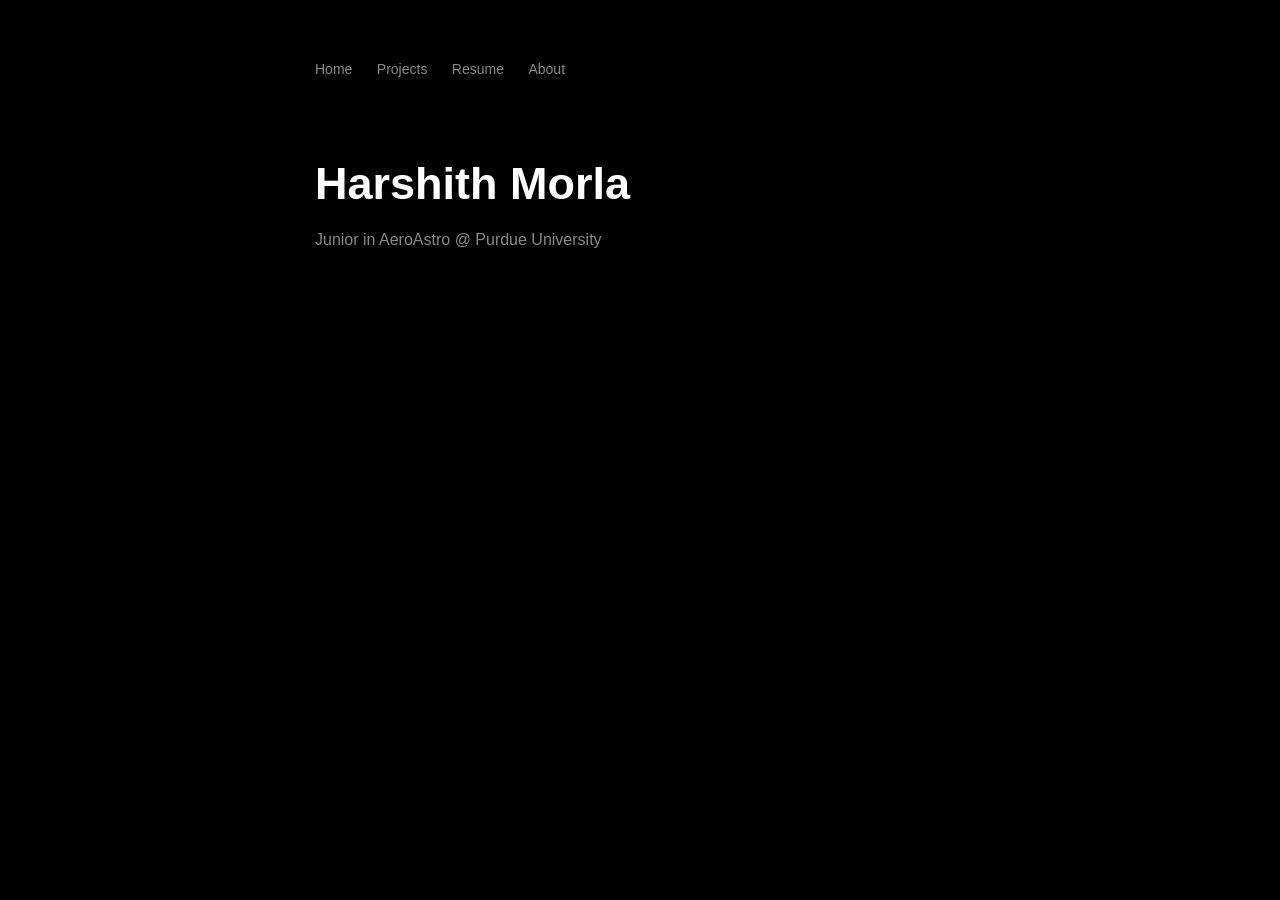
<file: index.html>
<!DOCTYPE html>
<html>

<head>
   
    <title>Harshith Morla</title>
    <link rel="stylesheet" href="style.css">

</head>

<body>

    <nav>
        <a href="index.html">Home</a>
        <a href="projects.html">Projects</a>
        <a href="resume.html">Resume</a>
        <a href="about.html">About</a>
    </nav>

    <main>

        <h1>Harshith Morla</h1>

        <p class="intro">
            Junior in AeroAstro @ Purdue University
        </p>

    </main>

</body>

</html>
</file>
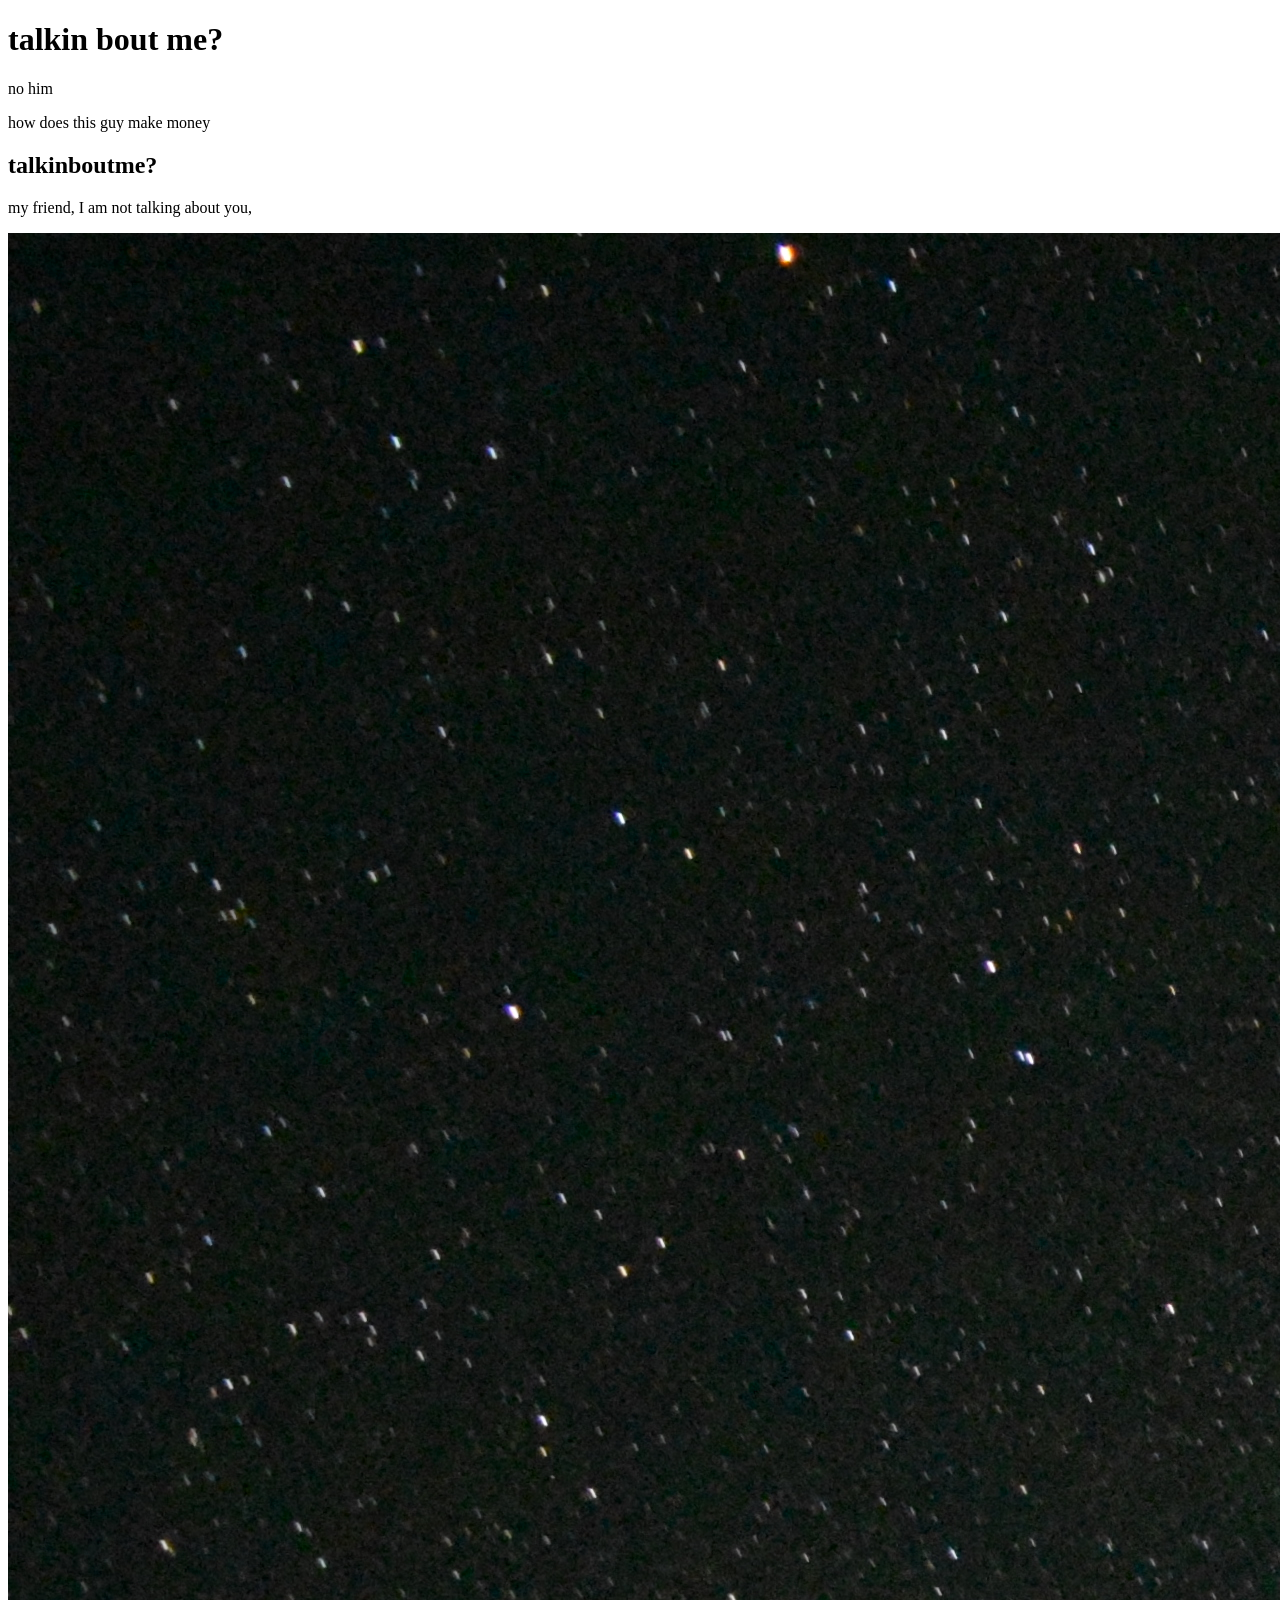
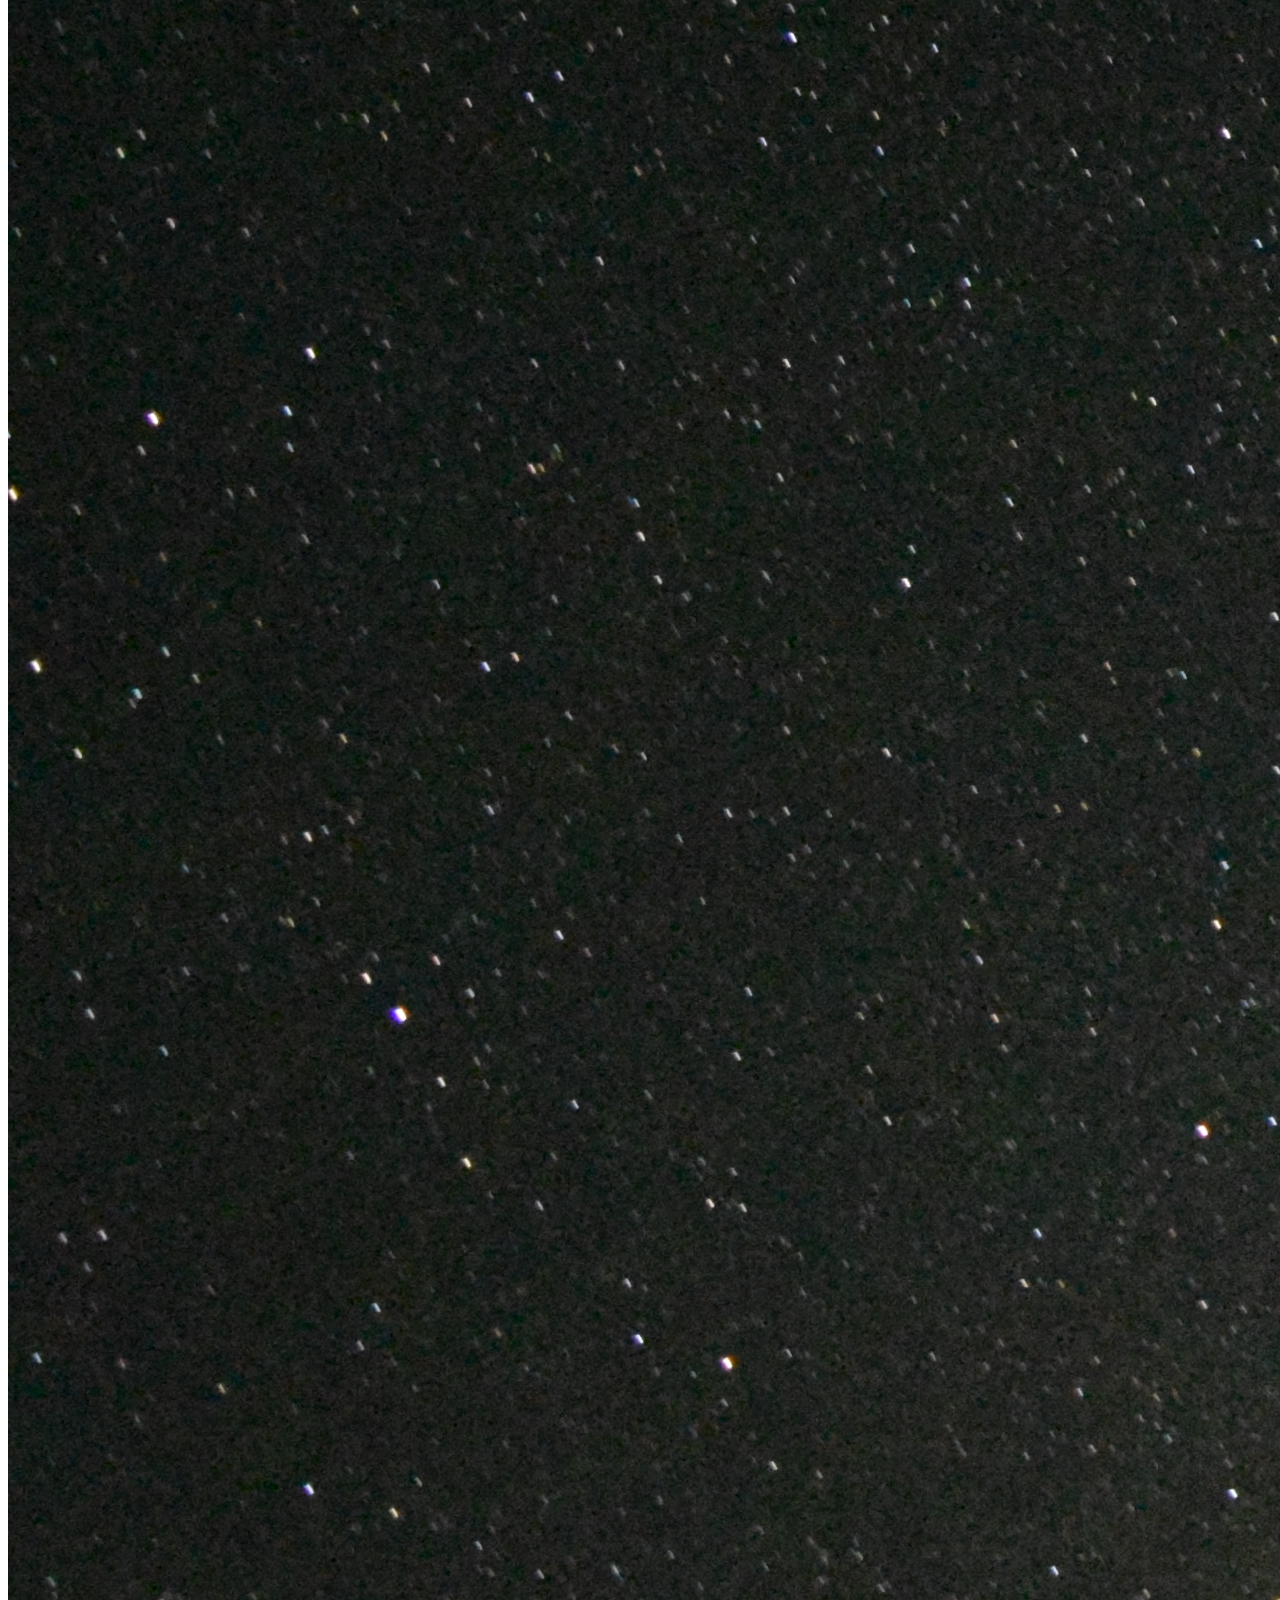
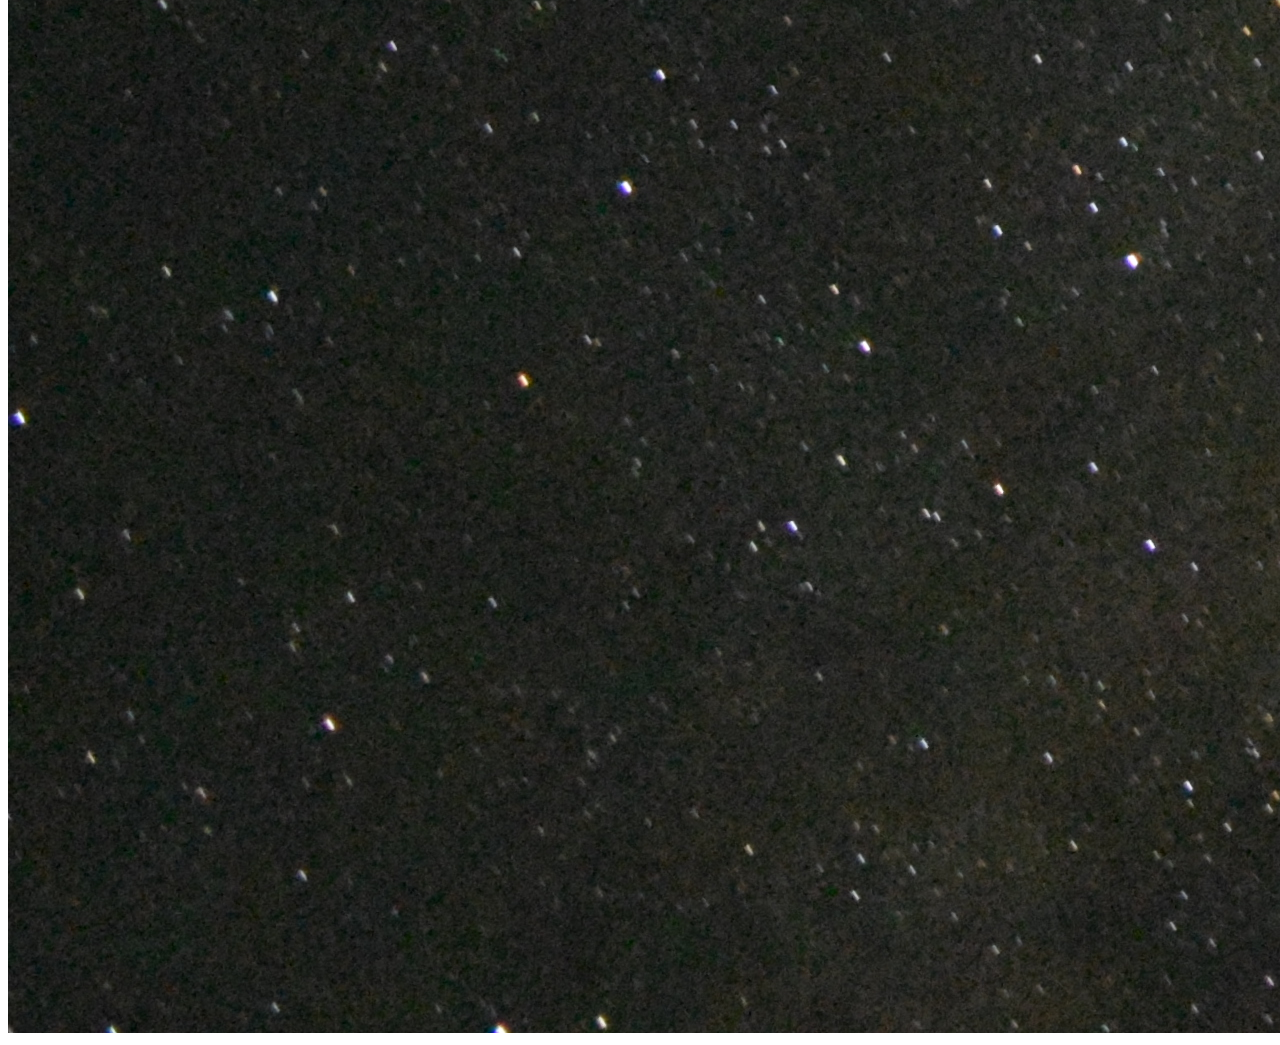
<file: site.html>
<!DOCTYPE html>
<html>
  <head>
    <title>Harshith Morla</title>
  </head>
  <body>
    <h1>talkin bout me?</h1>
    <p>no him</p>
    <p>how does this guy make money</p>
    <h2>talkinboutme?</h2>
    <p>my friend, I am not talking about you,</p>
    <img src="DSC_0350.JPG" alt="stargazing photo">
  </body>
</html>
</file>
<file: style.css>
* {
    box-sizing: border-box;
}

body {
    background: #000;
    color: #fff;
    font-family: Arial, sans-serif;
    max-width: 700px;
    margin: 0 auto;
    padding: 60px 25px;
}

nav {
    margin-bottom: 80px;
}

nav a {
    color: #888;
    text-decoration: none;
    margin-right: 20px;
    font-size: 14px;
}

nav a:hover,
nav a.active {
    color: white;
}

h1 {
    font-size: 45px;
    line-height: 1.15;
    margin-bottom: 15px;
}

h2 {
    font-size: 22px;
    font-weight: 500;
}

p {
    line-height: 1.7;
}

.intro,
.description,
.project p {
    color: #888;
    line-height: 1.7;
}

.project {
    margin: 45px 0;
}

.project a,
.text-link {
    color: #aaa;
    text-decoration: none;
}

.project a:hover,
.text-link:hover {
    color: white;
}

.project-meta {
    color: #666;
    font-size: 13px;
    margin-top: -5px;
}

.section {
    margin-top: 50px;
}

.section p {
    color: #aaa;
}

.back-link {
    display: inline-block;
    color: #888;
    text-decoration: none;
    margin-bottom: 30px;
    font-size: 14px;
}

.back-link:hover {
    color: white;
}

@media (max-width: 500px) {
    body {
        padding: 35px 20px;
    }

    nav {
        margin-bottom: 60px;
    }

    nav a {
        margin-right: 12px;
    }

    h1 {
        font-size: 36px;
    }
}
</file>
